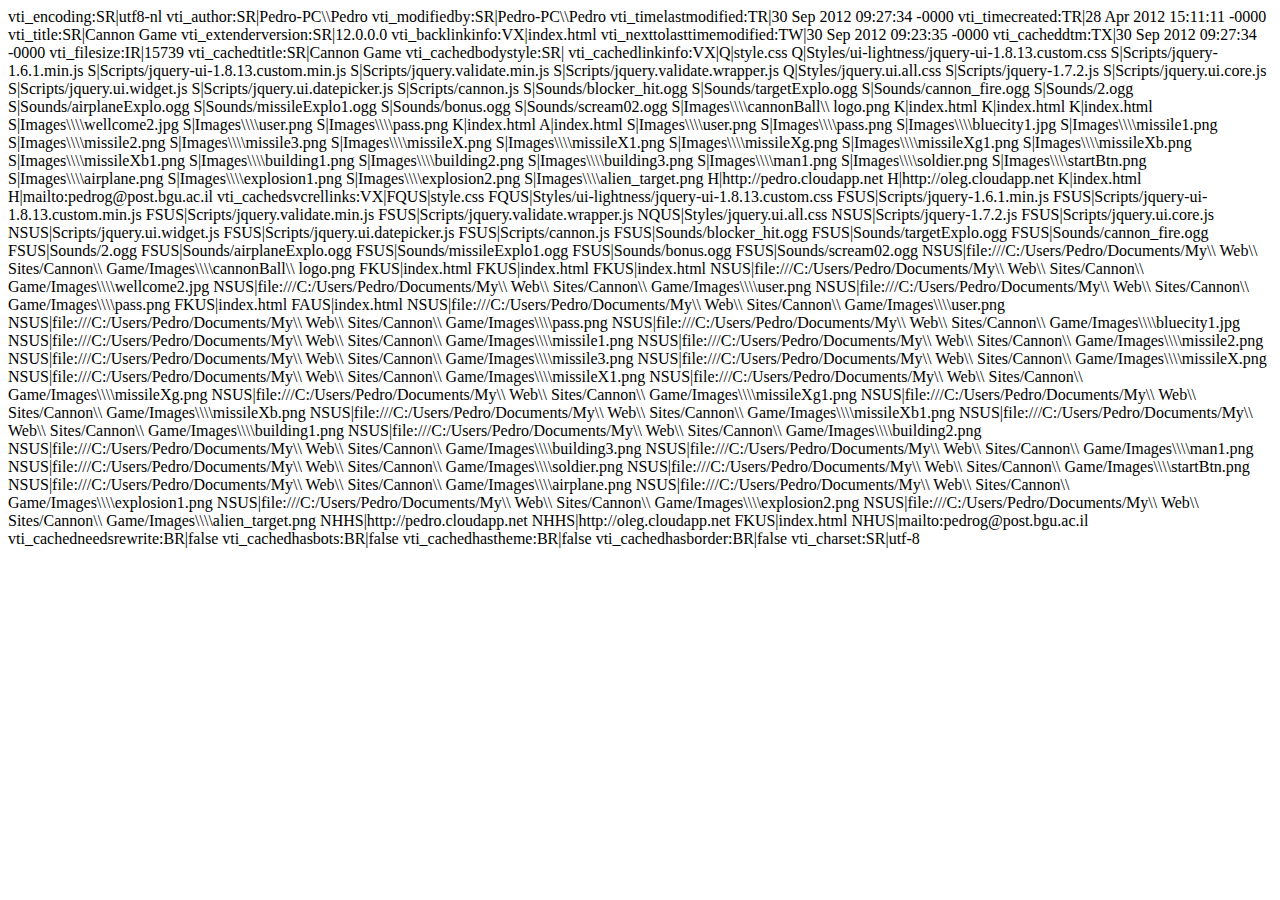
<file: _vti_cnf/index.html>
vti_encoding:SR|utf8-nl
vti_author:SR|Pedro-PC\\Pedro
vti_modifiedby:SR|Pedro-PC\\Pedro
vti_timelastmodified:TR|30 Sep 2012 09:27:34 -0000
vti_timecreated:TR|28 Apr 2012 15:11:11 -0000
vti_title:SR|Cannon Game
vti_extenderversion:SR|12.0.0.0
vti_backlinkinfo:VX|index.html
vti_nexttolasttimemodified:TW|30 Sep 2012 09:23:35 -0000
vti_cacheddtm:TX|30 Sep 2012 09:27:34 -0000
vti_filesize:IR|15739
vti_cachedtitle:SR|Cannon Game
vti_cachedbodystyle:SR|<body onload="resettoggle();">
vti_cachedlinkinfo:VX|Q|style.css Q|Styles/ui-lightness/jquery-ui-1.8.13.custom.css S|Scripts/jquery-1.6.1.min.js S|Scripts/jquery-ui-1.8.13.custom.min.js S|Scripts/jquery.validate.min.js S|Scripts/jquery.validate.wrapper.js Q|Styles/jquery.ui.all.css S|Scripts/jquery-1.7.2.js S|Scripts/jquery.ui.core.js S|Scripts/jquery.ui.widget.js S|Scripts/jquery.ui.datepicker.js S|Scripts/cannon.js S|Sounds/blocker_hit.ogg S|Sounds/targetExplo.ogg S|Sounds/cannon_fire.ogg S|Sounds/2.ogg S|Sounds/airplaneExplo.ogg S|Sounds/missileExplo1.ogg S|Sounds/bonus.ogg S|Sounds/scream02.ogg S|Images\\\\cannonBall\\ logo.png K|index.html K|index.html K|index.html S|Images\\\\wellcome2.jpg S|Images\\\\user.png S|Images\\\\pass.png K|index.html A|index.html S|Images\\\\user.png S|Images\\\\pass.png S|Images\\\\bluecity1.jpg S|Images\\\\missile1.png S|Images\\\\missile2.png S|Images\\\\missile3.png S|Images\\\\missileX.png S|Images\\\\missileX1.png S|Images\\\\missileXg.png S|Images\\\\missileXg1.png S|Images\\\\missileXb.png S|Images\\\\missileXb1.png S|Images\\\\building1.png S|Images\\\\building2.png S|Images\\\\building3.png S|Images\\\\man1.png S|Images\\\\soldier.png S|Images\\\\startBtn.png S|Images\\\\airplane.png S|Images\\\\explosion1.png S|Images\\\\explosion2.png S|Images\\\\alien_target.png H|http://pedro.cloudapp.net H|http://oleg.cloudapp.net K|index.html H|mailto:pedrog@post.bgu.ac.il
vti_cachedsvcrellinks:VX|FQUS|style.css FQUS|Styles/ui-lightness/jquery-ui-1.8.13.custom.css FSUS|Scripts/jquery-1.6.1.min.js FSUS|Scripts/jquery-ui-1.8.13.custom.min.js FSUS|Scripts/jquery.validate.min.js FSUS|Scripts/jquery.validate.wrapper.js NQUS|Styles/jquery.ui.all.css NSUS|Scripts/jquery-1.7.2.js FSUS|Scripts/jquery.ui.core.js NSUS|Scripts/jquery.ui.widget.js FSUS|Scripts/jquery.ui.datepicker.js FSUS|Scripts/cannon.js FSUS|Sounds/blocker_hit.ogg FSUS|Sounds/targetExplo.ogg FSUS|Sounds/cannon_fire.ogg FSUS|Sounds/2.ogg FSUS|Sounds/airplaneExplo.ogg FSUS|Sounds/missileExplo1.ogg FSUS|Sounds/bonus.ogg FSUS|Sounds/scream02.ogg NSUS|file:///C:/Users/Pedro/Documents/My\\ Web\\ Sites/Cannon\\ Game/Images\\\\cannonBall\\ logo.png FKUS|index.html FKUS|index.html FKUS|index.html NSUS|file:///C:/Users/Pedro/Documents/My\\ Web\\ Sites/Cannon\\ Game/Images\\\\wellcome2.jpg NSUS|file:///C:/Users/Pedro/Documents/My\\ Web\\ Sites/Cannon\\ Game/Images\\\\user.png NSUS|file:///C:/Users/Pedro/Documents/My\\ Web\\ Sites/Cannon\\ Game/Images\\\\pass.png FKUS|index.html FAUS|index.html NSUS|file:///C:/Users/Pedro/Documents/My\\ Web\\ Sites/Cannon\\ Game/Images\\\\user.png NSUS|file:///C:/Users/Pedro/Documents/My\\ Web\\ Sites/Cannon\\ Game/Images\\\\pass.png NSUS|file:///C:/Users/Pedro/Documents/My\\ Web\\ Sites/Cannon\\ Game/Images\\\\bluecity1.jpg NSUS|file:///C:/Users/Pedro/Documents/My\\ Web\\ Sites/Cannon\\ Game/Images\\\\missile1.png NSUS|file:///C:/Users/Pedro/Documents/My\\ Web\\ Sites/Cannon\\ Game/Images\\\\missile2.png NSUS|file:///C:/Users/Pedro/Documents/My\\ Web\\ Sites/Cannon\\ Game/Images\\\\missile3.png NSUS|file:///C:/Users/Pedro/Documents/My\\ Web\\ Sites/Cannon\\ Game/Images\\\\missileX.png NSUS|file:///C:/Users/Pedro/Documents/My\\ Web\\ Sites/Cannon\\ Game/Images\\\\missileX1.png NSUS|file:///C:/Users/Pedro/Documents/My\\ Web\\ Sites/Cannon\\ Game/Images\\\\missileXg.png NSUS|file:///C:/Users/Pedro/Documents/My\\ Web\\ Sites/Cannon\\ Game/Images\\\\missileXg1.png NSUS|file:///C:/Users/Pedro/Documents/My\\ Web\\ Sites/Cannon\\ Game/Images\\\\missileXb.png NSUS|file:///C:/Users/Pedro/Documents/My\\ Web\\ Sites/Cannon\\ Game/Images\\\\missileXb1.png NSUS|file:///C:/Users/Pedro/Documents/My\\ Web\\ Sites/Cannon\\ Game/Images\\\\building1.png NSUS|file:///C:/Users/Pedro/Documents/My\\ Web\\ Sites/Cannon\\ Game/Images\\\\building2.png NSUS|file:///C:/Users/Pedro/Documents/My\\ Web\\ Sites/Cannon\\ Game/Images\\\\building3.png NSUS|file:///C:/Users/Pedro/Documents/My\\ Web\\ Sites/Cannon\\ Game/Images\\\\man1.png NSUS|file:///C:/Users/Pedro/Documents/My\\ Web\\ Sites/Cannon\\ Game/Images\\\\soldier.png NSUS|file:///C:/Users/Pedro/Documents/My\\ Web\\ Sites/Cannon\\ Game/Images\\\\startBtn.png NSUS|file:///C:/Users/Pedro/Documents/My\\ Web\\ Sites/Cannon\\ Game/Images\\\\airplane.png NSUS|file:///C:/Users/Pedro/Documents/My\\ Web\\ Sites/Cannon\\ Game/Images\\\\explosion1.png NSUS|file:///C:/Users/Pedro/Documents/My\\ Web\\ Sites/Cannon\\ Game/Images\\\\explosion2.png NSUS|file:///C:/Users/Pedro/Documents/My\\ Web\\ Sites/Cannon\\ Game/Images\\\\alien_target.png NHHS|http://pedro.cloudapp.net NHHS|http://oleg.cloudapp.net FKUS|index.html NHUS|mailto:pedrog@post.bgu.ac.il
vti_cachedneedsrewrite:BR|false
vti_cachedhasbots:BR|false
vti_cachedhastheme:BR|false
vti_cachedhasborder:BR|false
vti_charset:SR|utf-8
</file>
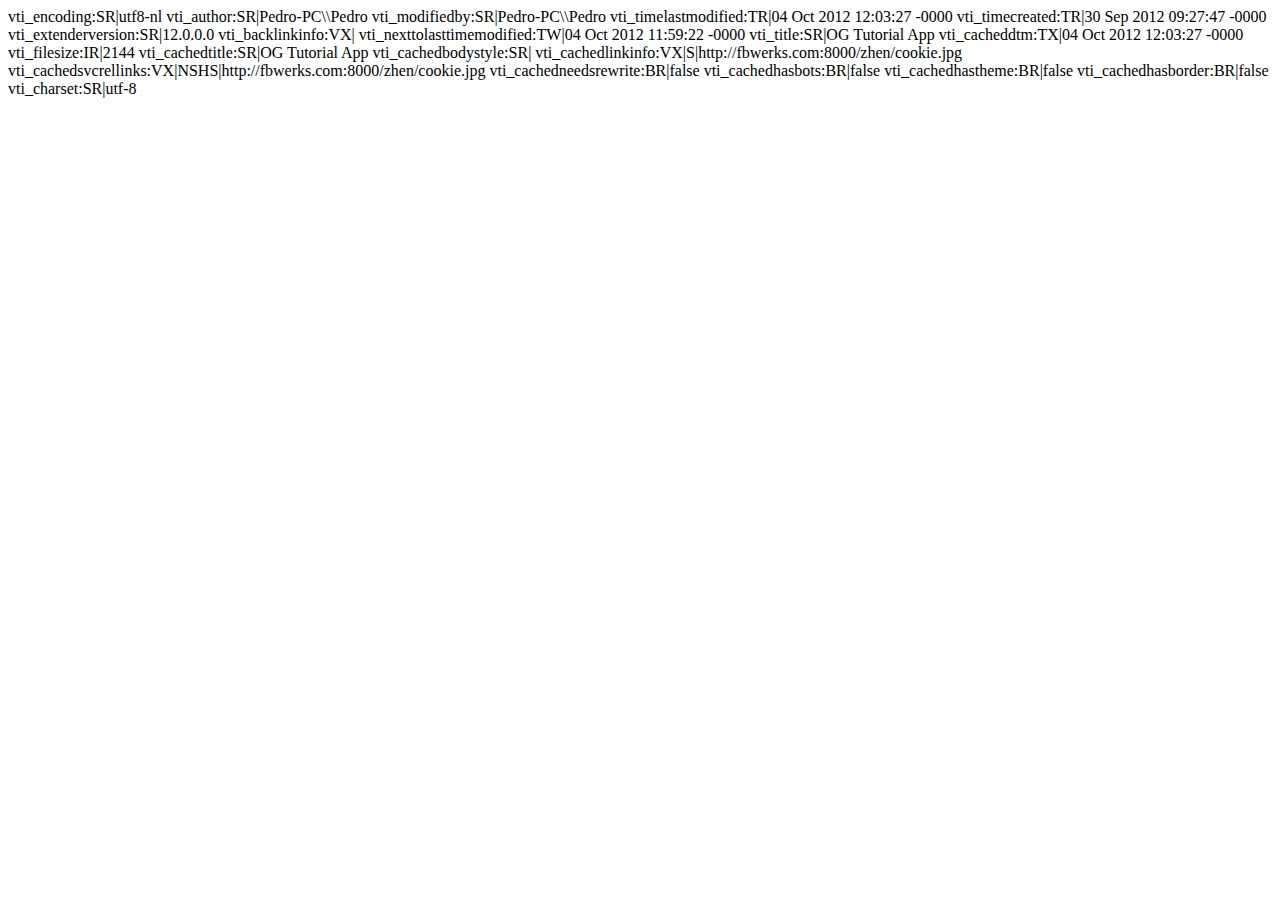
<file: _vti_cnf/og_tutorial_app.html>
vti_encoding:SR|utf8-nl
vti_author:SR|Pedro-PC\\Pedro
vti_modifiedby:SR|Pedro-PC\\Pedro
vti_timelastmodified:TR|04 Oct 2012 12:03:27 -0000
vti_timecreated:TR|30 Sep 2012 09:27:47 -0000
vti_extenderversion:SR|12.0.0.0
vti_backlinkinfo:VX|
vti_nexttolasttimemodified:TW|04 Oct 2012 11:59:22 -0000
vti_title:SR|OG Tutorial App
vti_cacheddtm:TX|04 Oct 2012 12:03:27 -0000
vti_filesize:IR|2144
vti_cachedtitle:SR|OG Tutorial App
vti_cachedbodystyle:SR|<body>
vti_cachedlinkinfo:VX|S|http://fbwerks.com:8000/zhen/cookie.jpg
vti_cachedsvcrellinks:VX|NSHS|http://fbwerks.com:8000/zhen/cookie.jpg
vti_cachedneedsrewrite:BR|false
vti_cachedhasbots:BR|false
vti_cachedhastheme:BR|false
vti_cachedhasborder:BR|false
vti_charset:SR|utf-8
</file>
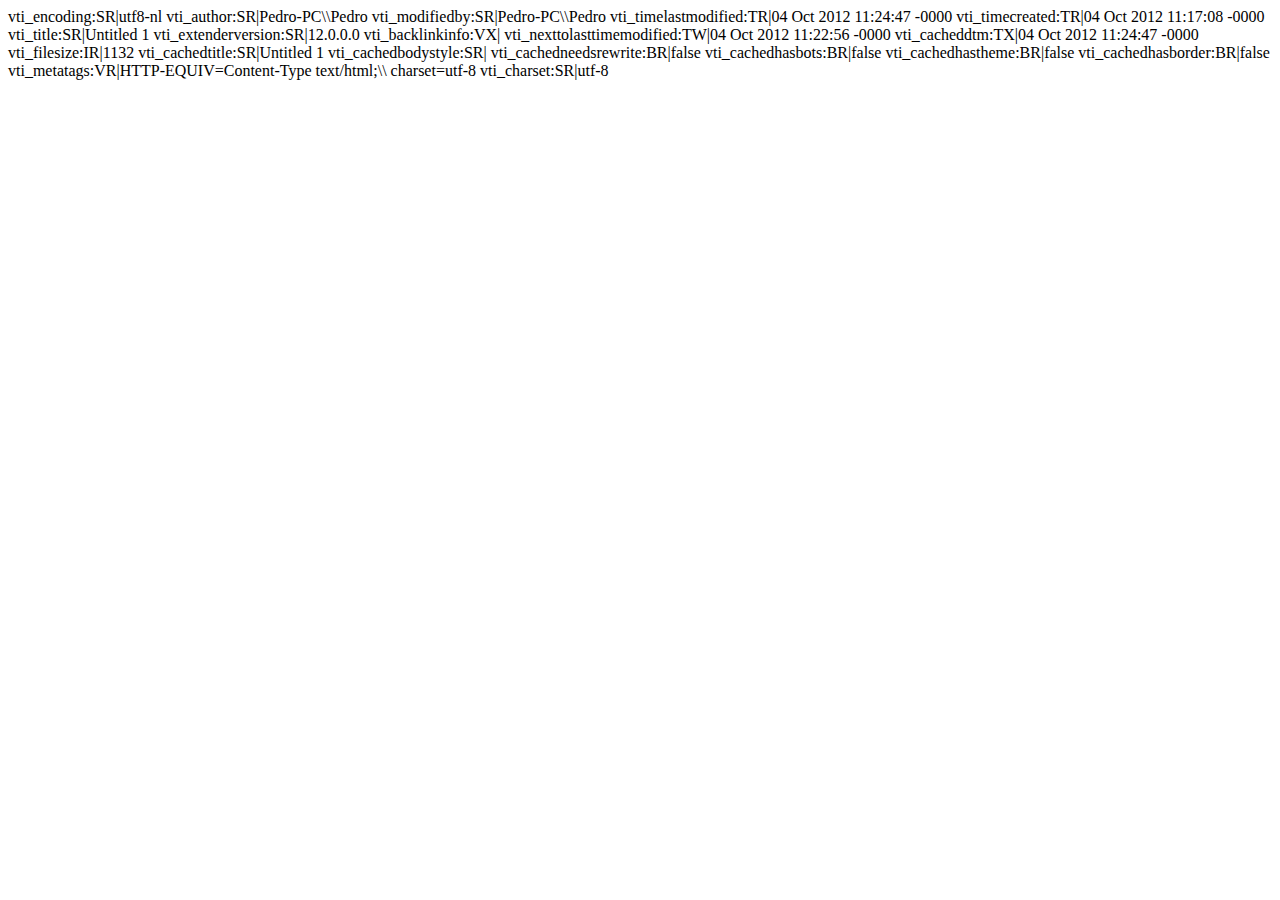
<file: _vti_cnf/Untitled_1.html>
vti_encoding:SR|utf8-nl
vti_author:SR|Pedro-PC\\Pedro
vti_modifiedby:SR|Pedro-PC\\Pedro
vti_timelastmodified:TR|04 Oct 2012 11:24:47 -0000
vti_timecreated:TR|04 Oct 2012 11:17:08 -0000
vti_title:SR|Untitled 1
vti_extenderversion:SR|12.0.0.0
vti_backlinkinfo:VX|
vti_nexttolasttimemodified:TW|04 Oct 2012 11:22:56 -0000
vti_cacheddtm:TX|04 Oct 2012 11:24:47 -0000
vti_filesize:IR|1132
vti_cachedtitle:SR|Untitled 1
vti_cachedbodystyle:SR|<body>
vti_cachedneedsrewrite:BR|false
vti_cachedhasbots:BR|false
vti_cachedhastheme:BR|false
vti_cachedhasborder:BR|false
vti_metatags:VR|HTTP-EQUIV=Content-Type text/html;\\ charset=utf-8
vti_charset:SR|utf-8
</file>
